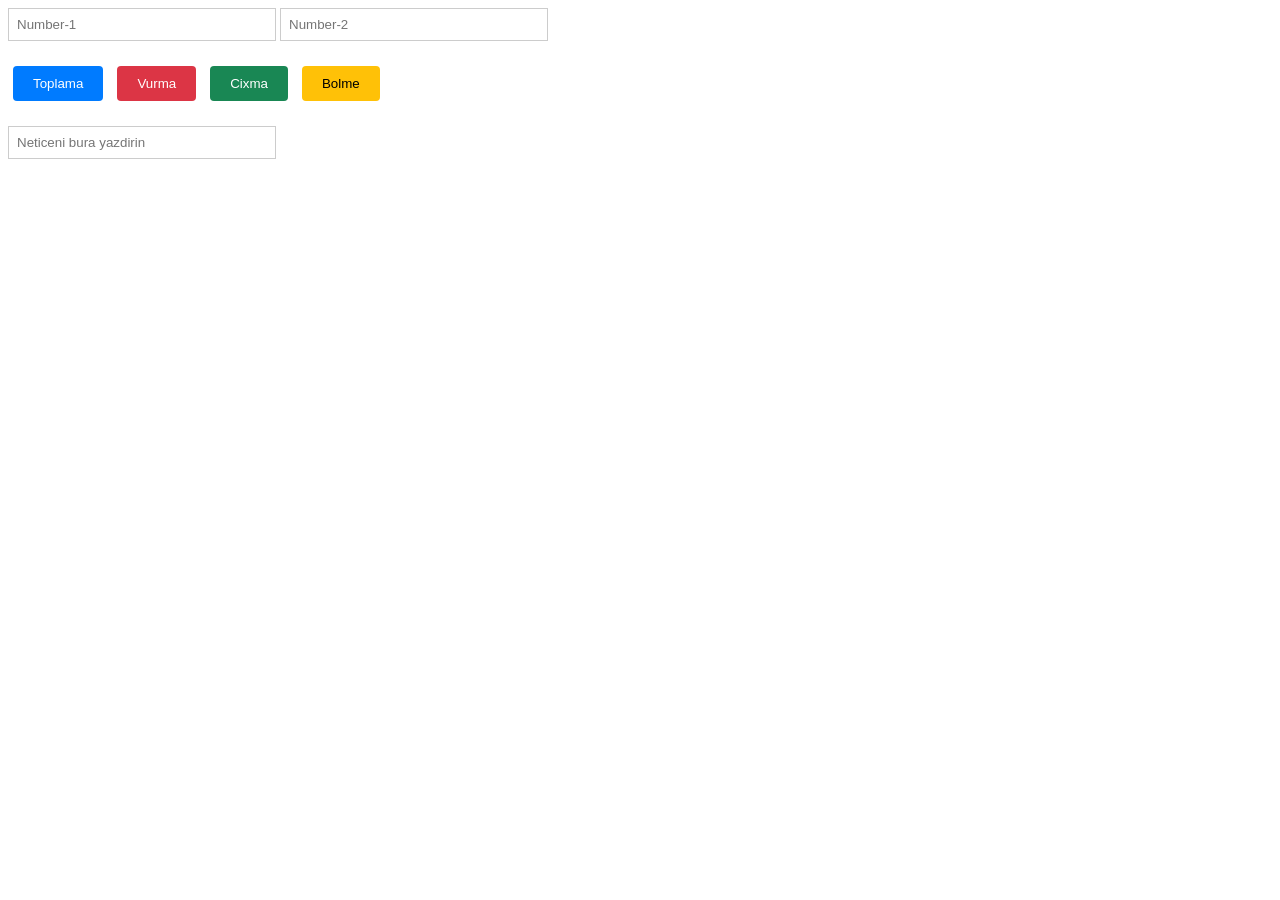
<file: index.html>
<!DOCTYPE html>
<html lang="en">
<head>
    <meta charset="UTF-8">
    <meta name="viewport" content="width=device-width, initial-scale=1.0">
    <title>Document</title>
    <link rel="stylesheet" href="./css/style.css">
</head>
<body>
    <div class="simple-calculator">
        <div class="inputs">
            <input type="number" id="number1" placeholder="Number-1">
            <input type="number" id="number2" placeholder="Number-2">
        </div>
        <div class="buttons">
            <button onclick="calculate('toplama')" class="btn-blue">Toplama</button>
            <button onclick="calculate('vurma')" class="btn-red">Vurma</button>
            <button onclick="calculate('cixma')" class="btn-green">Cixma</button>
            <button onclick="calculate('bolme')" class="btn-yellow">Bolme</button>
        </div>
        <input type="number" id="result" placeholder="Neticeni bura yazdirin">
    </div>
</body>
<script src="./js/script.js"></script>
</html>
</file>
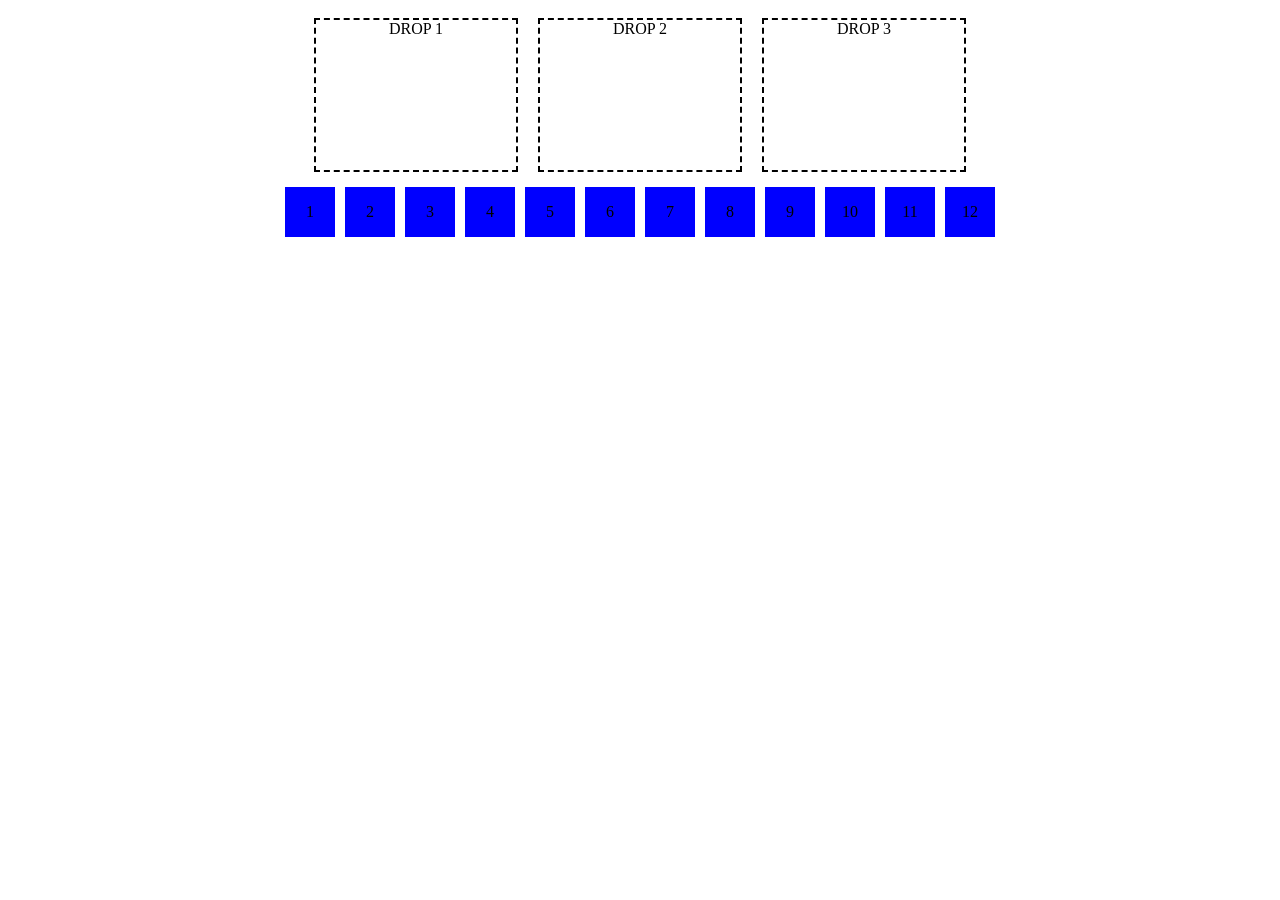
<file: index2.html>
<!DOCTYPE html>
<html lang="en">
<head>
    <meta charset="UTF-8">
    <meta name="viewport" content="width=device-width, initial-scale=1.0">
    <title>Document</title>
    <link rel="stylesheet" href="./css/style2.css">
</head>
<body>
     <div class="container">
        <div class="drop-zone" id="d1">DROP 1</div>
        <div class="drop-zone" id="d2">DROP 2</div>
        <div class="drop-zone" id="d3">DROP 3</div>

        <br><br>
    </div>
    <div class="boxes">
        <!-- draggable default true olmur true veririk ki drag etmek ucun icaze olsun -->
        <div class="box" id="box1" draggable="true">1</div>
        <div class="box" id="box2" draggable="true">2</div>
        <div class="box" id="box3" draggable="true">3</div>
        <div class="box" id="box4" draggable="true">4</div>

        <div class="box" id="box5" draggable="true">5</div>
        <div class="box" id="box6" draggable="true">6</div>
        <div class="box" id="box7" draggable="true">7</div>
        <div class="box" id="box8" draggable="true">8</div>

        <div class="box" id="box9" draggable="true">9</div>
        <div class="box" id="box10" draggable="true">10</div>
        <div class="box" id="box11" draggable="true">11</div>
        <div class="box" id="box12" draggable="true">12</div>
    </div>
</body>
<script src="./js/script2.js"></script>
</html>
</file>
<file: css/style.css>
.buttons {
    margin: 20px 0;
}

button {
    padding: 10px 20px;
    color: white;
    border: none;
    cursor: pointer;
    border-radius: 4px;
    margin: 5px;
}

.btn-blue {
    background-color: #007bff;
}

.btn-red {
    background-color: #dc3545;
}

.btn-green {
    background-color: #198754;
}

.btn-yellow {
    background-color: #ffc107;
    color: black;
}

input {
    padding: 8px;
    border: 1px solid #ccc;
    width: 250px;
}
</file>
<file: css/style2.css>
.drop-zone {
    width: 200px;
    height: 150px;
    border: 2px dashed black;
    display: inline-block;
    margin: 10px;
}
  
.box {
    width: 50px;
    height: 50px;
    background: blue;
    margin: 5px;
    display: inline-block;
    text-align: center;
    line-height: 50px;
    cursor: grab;
}
.container{
    display:flex;
    justify-content:center;
    text-align:center;
}
.boxes{
    display:flex;
    justify-content:center;
}
</file>
